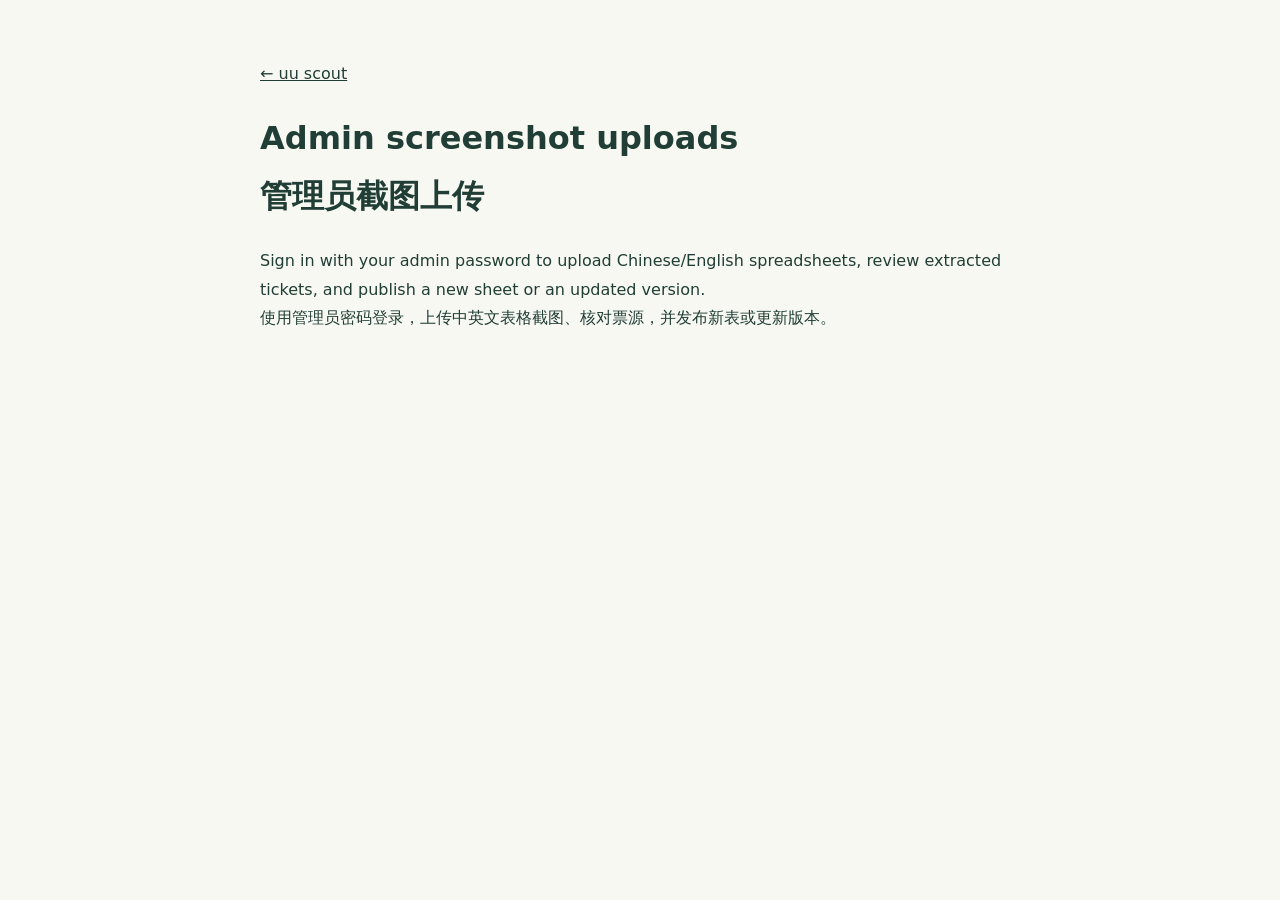
<file: templates/upload-admin.html>
<!doctype html><html lang="en"><head><meta charset="utf-8"><meta name="viewport" content="width=device-width,initial-scale=1"><title>uu scout · Screenshot uploads / 截图上传</title><style>body{max-width:760px;margin:60px auto;padding:0 24px;background:#f8f8f3;color:#203e35;font:16px/1.8 system-ui,"PingFang SC",sans-serif}a{color:inherit}button{padding:14px 24px;background:#203e35;border:0;border-radius:8px;color:white;font:inherit;cursor:pointer}.notice{background:#edf1e7;padding:20px;border-radius:8px}</style></head><body><a href="/">← uu scout</a><h1>Admin screenshot uploads<br>管理员截图上传</h1><p>Sign in with your admin password to upload Chinese/English spreadsheets, review extracted tickets, and publish a new sheet or an updated version.<br>使用管理员密码登录，上传中英文表格截图、核对票源，并发布新表或更新版本。</p><p id="configured" hidden><button id="open">Open admin panel / 打开管理面板</button></p><div id="setup" class="notice" hidden>The upload backend needs its one-time Cloudflare setup before you can sign in. No password is stored in this public page.<br>请先完成 Cloudflare 后端的一次性配置，再登录上传。此公开页面不会保存管理密码。<p><a href="https://github.com/rititititi/ticketing/blob/main/docs/ADMIN_UPLOADS.md">Setup guide / 配置指南 ↗</a></p></div><script>const adminURL=__ADMIN_URL__;if(adminURL){document.getElementById('configured').hidden=false;document.getElementById('open').onclick=()=>location.assign(adminURL);}else document.getElementById('setup').hidden=false;</script></body></html>
</file>
